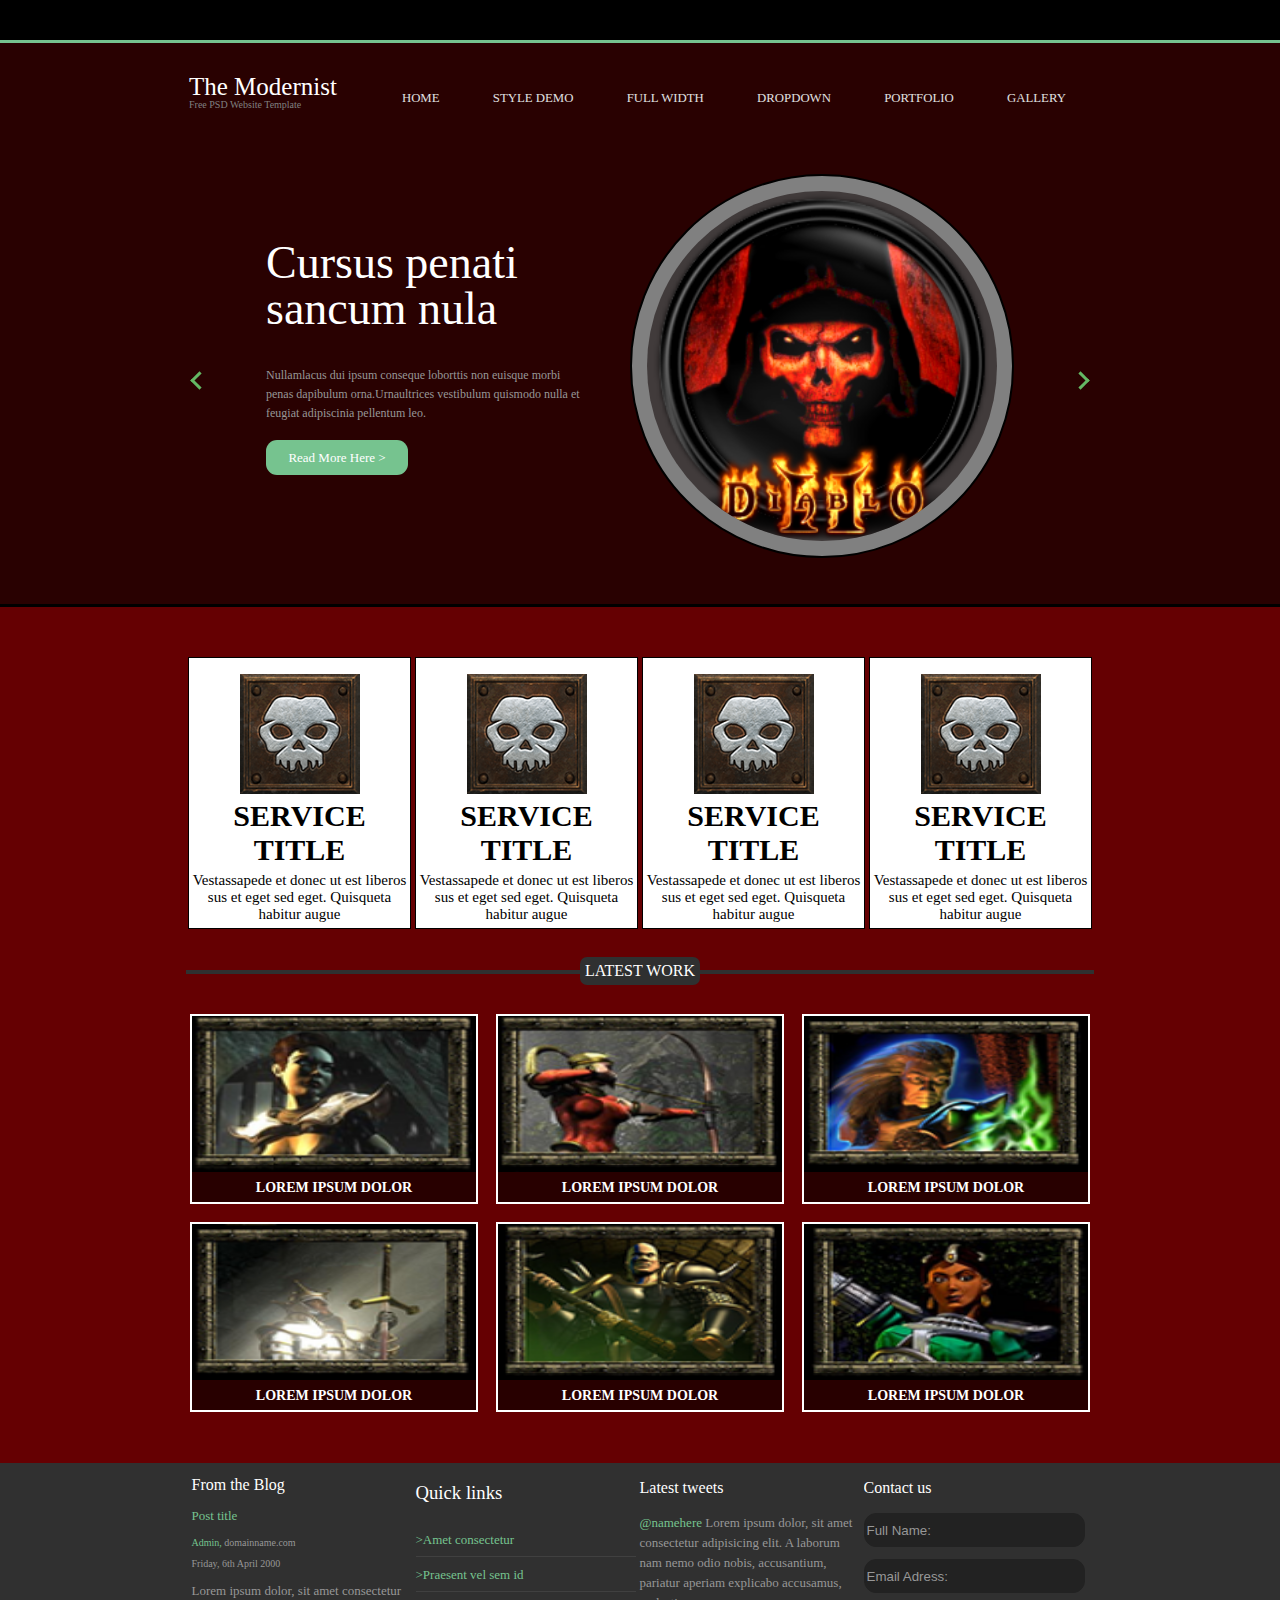
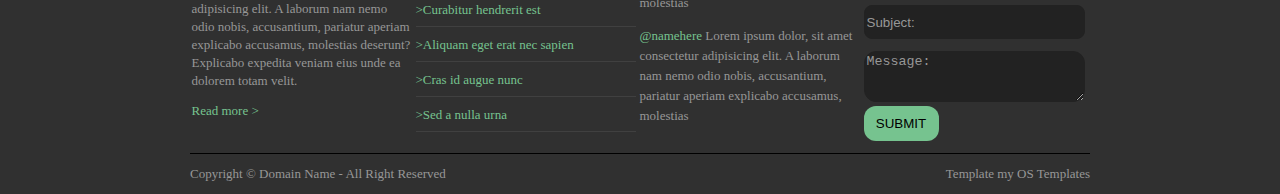
<file: The Modernist v.1/index.html>
<!DOCTYPE html>
<html lang="en">

<head>
    <meta charset="UTF-8">
    <meta http-equiv="X-UA-Compatible" content="IE=edge">
    <meta name="viewport" content="width=device-width, initial-scale=1.0">
    <title>The Modernist</title>
    <link rel="stylesheet" href="css/app.css">
</head>

<body>
    <!-- MAIN PART MENU -->
    <header>
        <div class="black-row"></div>
        <div class="wrapped_main_menu">
            <div class="the_modernist">
                <p>The Modernist <br><span>Free PSD Website Template</span></p>
            </div>
            <div class="nav_menu">
                <ul>
                    <li><a href="#">home</a></li>
                    <li><a href="#">style demo</a></li>
                    <li><a href="#">full width</a></li>
                    <li><a href="#">dropdown</a></li>
                    <li><a href="#">portfolio</a></li>
                    <li><a href="#">gallery</a></li>
                </ul>
            </div>
        </div>
    </header>
<!-- SECOND PART -->
    <div class="wrapped_second_menu">

        <span><a href="#"><i class="arrow left"></i></a>
        </span>

        <div class="cursus_part">
            <div class="cursus_box">
                <div class="white_text">
                    <p>Cursus penati sancum nula</p>
                </div>
                <div class="grey_text">
                    <p>Nullamlacus dui ipsum conseque loborttis non euisque morbi penas dapibulum orna.Urnaultrices
                        vestibulum quismodo nulla et feugiat adipiscinia pellentum leo.</p>
                </div>
                <a href="#"><div class="read_link">Read More Here ></div></a>
            </div>
        </div>

        <div class="circle_part">
            <div class="Circle">
                <div class="Circletwo"><img src="images/Diablo-II-new-1-icon.png" alt="d2" title="globe">
    
                </div>
            </div>
        </div>
        <span><a href="#"><i class="arrow right"></i></a>
        </span>
    </div>
<!-- THIRD PART -->
    <div class="wrapped_third_menu">

        <div class="service_box">
            <a href="#">
                <div class="service_img">
                    <img src="images/skele.png" alt="service" width="120" height="120">
                </div>
                <div class="service_text">
                    <h2>service <br> title</h2>
                    <p>Vestassapede et donec ut est liberos sus et eget sed eget. Quisqueta habitur augue</p>
                </div>
            </a>
        </div>

        <div class="service_box">
            <a href="#">
                <div class="service_img">
                    <p><img src="images/skele.png" alt="service" width="120" height="120"></p>
                </div>
                <div class="service_text">
                    <h2>SERVICE <br> TITLE</h2>
                    <p>Vestassapede et donec ut est liberos sus et eget sed eget. Quisqueta habitur augue</p>
                </div>
            </a>
        </div>

        <div class="service_box">
            <a href="#">
                <div class="service_img">
                    <p><img src="images/skele.png" alt="service" width="120" height="120"></p>
                </div>
                <div class="service_text">
                    <h2>SERVICE <br> TITLE</h2>
                    <p>Vestassapede et donec ut est liberos sus et eget sed eget. Quisqueta habitur augue</p>
                </div>
            </a>
        </div>

        <div class="service_box">
            <a href="#">
                <div class="service_img">
                    <p><img src="images/skele.png" alt="service" width="120" height="120"></p>
                </div>
                <div class="service_text">
                    <h2>service <br> title</h2>
                    <p>Vestassapede et donec ut est liberos sus et eget sed eget. Quisqueta habitur augue</p>
                </div>
            </a>
        </div>
        <div class="latest_work_line">
            <p>latest work</p>
        </div>
        </div>
<!-- fOURTH PART -->
        <div class="wrapped_fourth_part">

            <div class="wrapped_first_row">
                <a href="#">
                    <div class="img_text_box">
                        <img src="images/ass.PNG" alt="myImg">
                        <h3>lorem ipsum dolor</h3>
                    </div>
                </a>

                <a href="#">
                    <div class="img_text_box">
                        <img src="images/zon.PNG" alt="myImg">
                        <h3>lorem ipsum dolor</h3>
                    </div>
                </a>

                <a href="#">
                    <div class="img_text_box">
                        <img src="images/nec.PNG" alt="myImg">
                        <h3>lorem ipsum dolor</h3>
                    </div>
                </a>
            </div>

            <div class="wrapped_sec_row">
                <a href="#">
                    <div class="img_text_box">
                        <img src="images/pala.PNG" alt="myImg">
                        <h3>lorem ipsum dolor</h3>
                    </div>
                </a>

                <a href="#">
                    <div class="img_text_box">
                        <img src="images/baba.PNG" alt="myImg">
                        <h3>lorem ipsum dolor</h3>
                    </div>
                </a>

                <a href="#">
                    <div class="img_text_box">
                        <img src="images/sors.PNG" alt="myImg">
                        <h3>lorem ipsum dolor</h3>
                    </div>
                </a>
            </div>
        </div>
<!-- FIFTH PART -->
<footer>
    <div class="wrapped_fifth_part">
        <div class="from-the-blog">
            <h2>From the Blog</h2>
            <h3>Post title</h3>
            <p id="admin">Admin, <a href="#">domainname.com</a></p>
            <p id="date">Friday, 6th April 2000</p>
            <p id="lorem-pg">Lorem ipsum dolor, sit amet consectetur adipisicing elit. A laborum nam nemo odio nobis, accusantium, pariatur aperiam explicabo accusamus, molestias deserunt? Explicabo expedita veniam eius unde ea dolorem totam velit.</p>
            <a href="#"><p id="read-more">Read more ></p></a>
        </div>
        <div class="quick_links">
            <h3>Quick links</h3>
            <div class="link-border"><a href="#">>Amet consectetur</a></div>
            <div class="link-border"><a href="#">>Praesent vel sem id</a></div>
            <div class="link-border"><a href="#">>Curabitur hendrerit est</a></div>
            <div class="link-border"><a href="#">>Aliquam eget erat nec sapien</a></div>
            <div class="link-border"><a href="#">>Cras id augue nunc</a></div>
            <div class="link-border"><a href="#">>Sed a nulla urna</a></div>
            
        </div>
        
        <div class="latest_tweets">
            <h3>Latest tweets</h3>
            <p> <a href="#">@namehere</a> Lorem ipsum dolor, sit amet consectetur adipisicing elit. A laborum nam nemo odio nobis, accusantium, pariatur aperiam explicabo accusamus, molestias</p>
            <p> <a href="#">@namehere</a> Lorem ipsum dolor, sit amet consectetur adipisicing elit. A laborum nam nemo odio nobis, accusantium, pariatur aperiam explicabo accusamus, molestias</p>
            
        </div>
        <div class="the_form">
            <h3>Contact us</h3>
            <form method="get">
                <input type="text" name="name" id="fname" value="Full Name:">
                <input type="email" name="email" id="email" value="Email Adress:">
                <input type="text" name="subject" id="subject" value="Subject:">
                <textarea name="message" id="message" cols="30" rows="3">Message:</textarea>
                <input type="submit" name="submit" id="submit" value="SUBMIT">
            </form>
        </div>
    </div>
    <div class="copyrights">
        <span id="cpr">Copyright &copy; Domain Name - All Right Reserved</span>
        <span id="myOS">Template my OS Templates</span>
    </div>
</footer>
</body>

</html>
</file>
<file: The Modernist v.1/css/app.css>
@import url(wrapped-main-menu.css);
@import url(wrapped-second-part.css);
@import url(wrapped-third-part.css);
@import url(wrapped-fourth-part.css);
@import url(wrapped-fifth-part.css);
@import url(queries.css);
</file>
